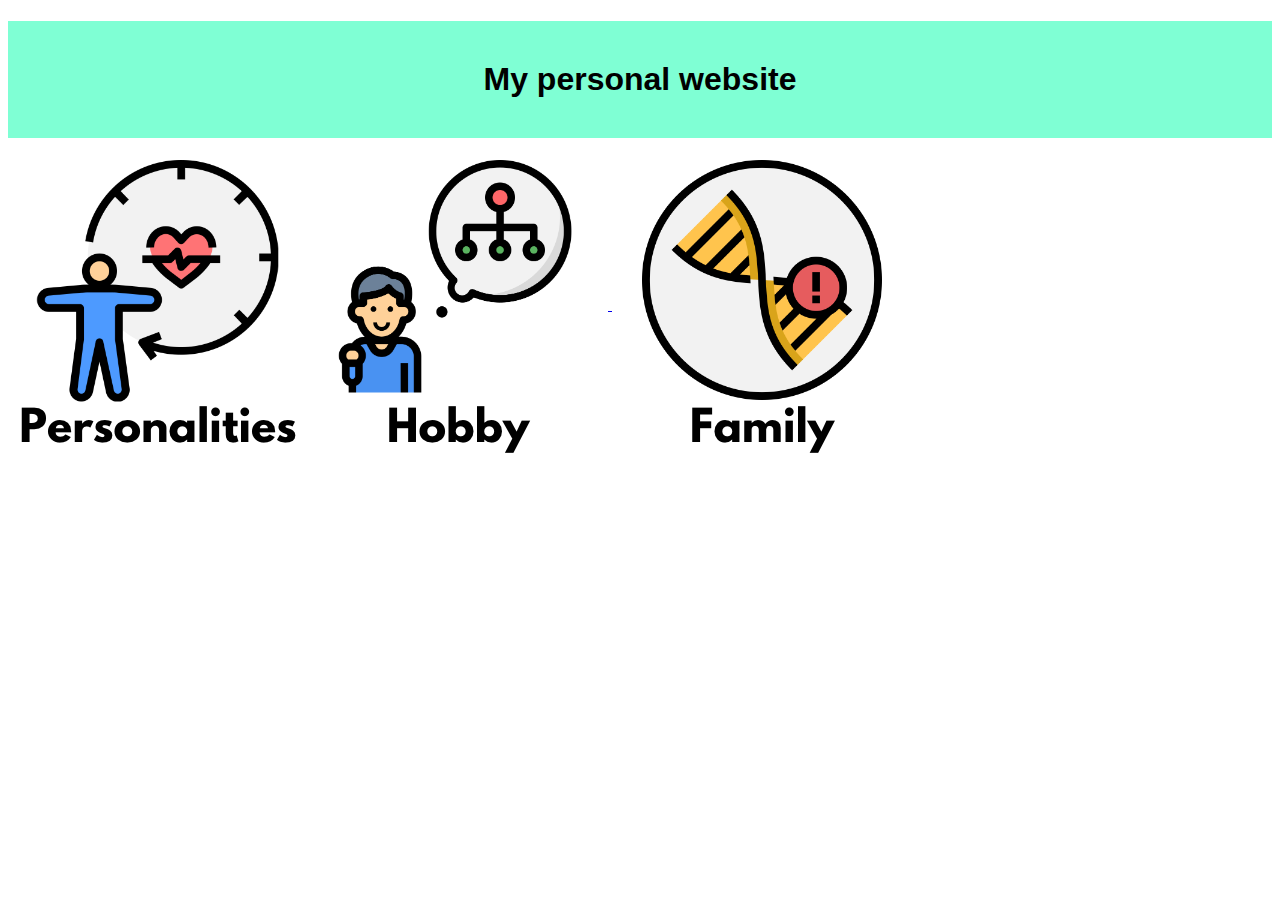
<file: HW2/index.html>
<!DOCTYPE html>
<html>
<head>
	<meta charset="utf-8">
	<meta name="viewport" content="width=device-width, initial-scale=1">
	<style>
        #header{
            background-color: aquamarine;
            text-align: center;
            padding: 40px;
            font-family:'Gill Sans', 'Gill Sans MT', Calibri, 'Trebuchet MS', sans-serif
        }
    </style>
</head>
<body>
    <h1 id="header">My personal website</h1>
    <a href="page_Personalities.html">
        <img align="left" src="1.png" alt="personlalities_icon">
    </a>
    <a href="page_Hobby.html">
        <img src="2.png" align="middle"alt="hobby_icon">
    </a>
    <a href="page_Family.html">
        <img align="middle" src="3.png" alt="family_icon">
    </a>

</body>
</html>
</file>
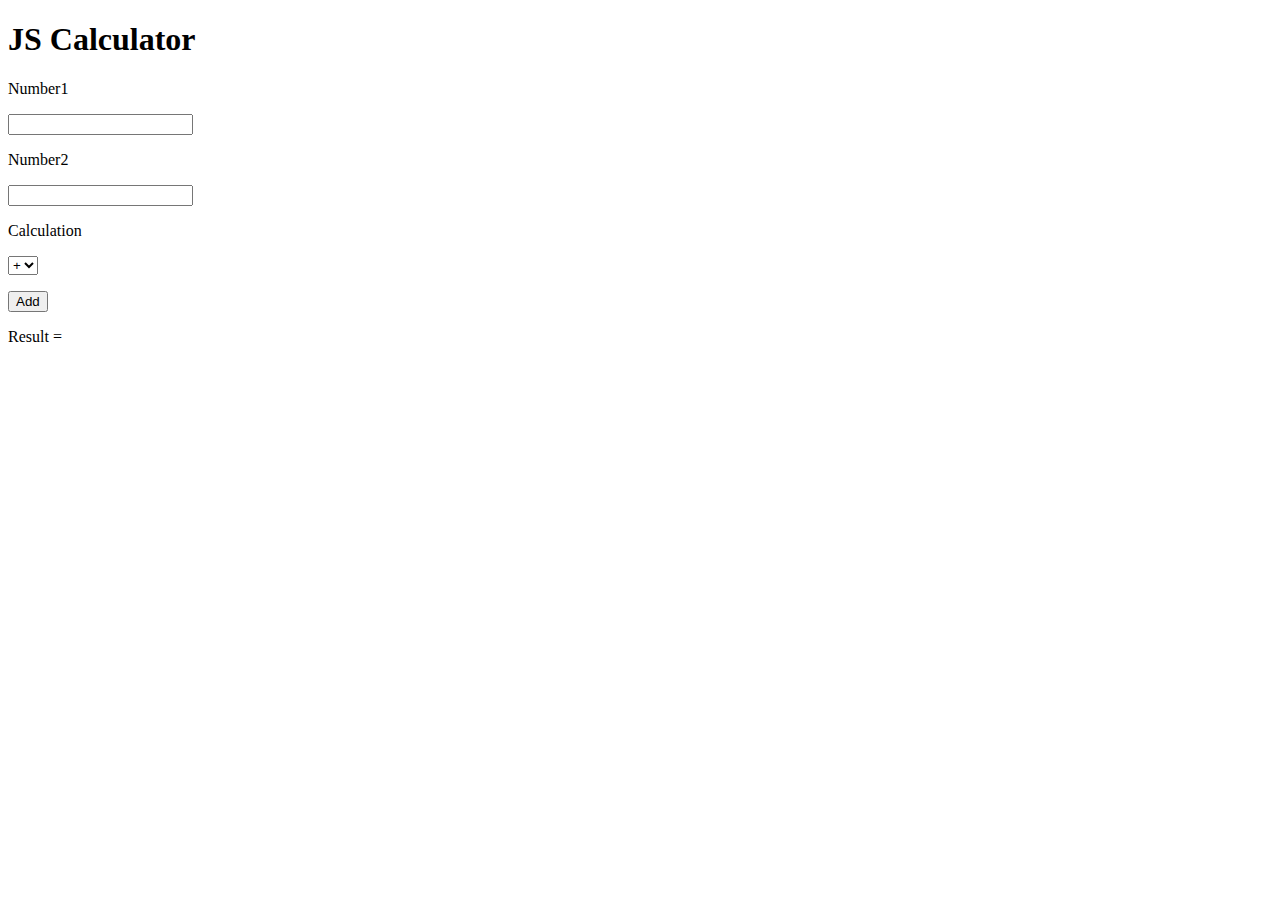
<file: JS_HW2/index.html>
<!DOCTYPE html>
<html>
<head>
	<meta charset="utf-8">
	<meta name="viewport" content="width=device-width, initial-scale=1">
    <script>
        function calculator()
        {
            var n1 = parseInt(document.getElementById('num1').value);
            var n2 = parseInt(document.getElementById('num2').value);
            var operator = parseInt(document.getElementById('operate').value);

            if (operator == 0){
                document.getElementById('result').innerHTML = add(n1,n2);
            } else if (operator == 1){
                document.getElementById('result').innerHTML = minus(n1,n2);
            } else if (operator == 2){
                document.getElementById('result').innerHTML = multiply(n1,n2);
            } else {
                document.getElementById('result').innerHTML = divide(n1,n2);
            }
        }

        function add(num1,num2)
        {
            return num1+num2;
        }

        function minus(num1,num2){
            return num1-num2;
        }

        function multiply(num1,num2){
            return num1*num2;
        }

        function divide(num1,num2){
            return num1/num2;
        }

    </script>
</head>
<body>
    <h1>JS Calculator</h1>

    <form action="#">
        <p>Number1</p>
        <input id="num1" type="number" value="">
        <p>Number2</p>
        <input id="num2" type="number" value="">
        <p>Calculation</p>
        <select id="operate" name="method">
            <option value="0">+</option>
            <option value="1">-</option>
            <option value="2">*</option>
            <option value="3">/</option>
        </select>
        <p></p>
        <input id="operate" type="button" value="Add" onclick="calculator()">
        <p>Result = <span id = 'result'></span></p>
        
    </form>
</body>
</html>
</file>
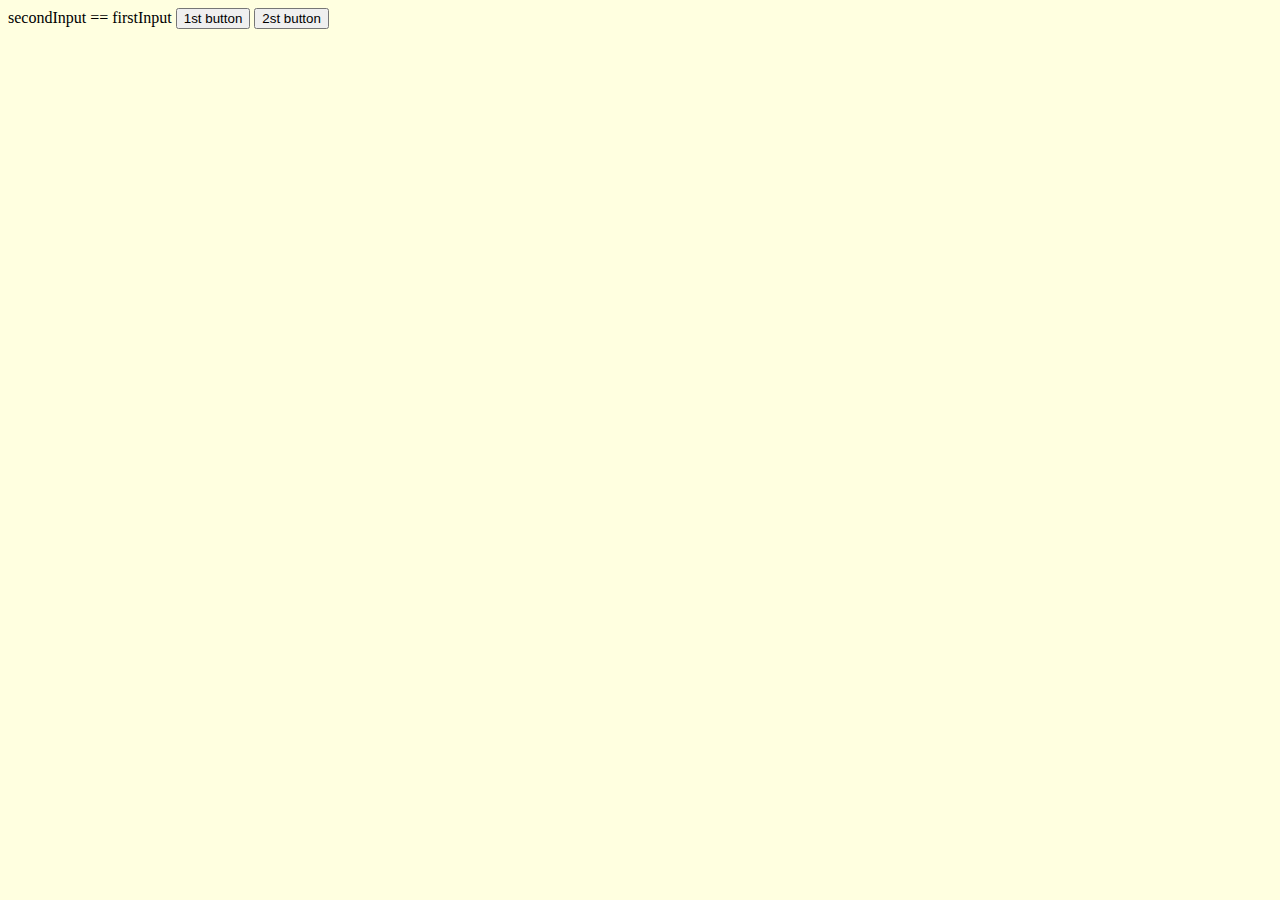
<file: JS_Lab1/index.html>
<!DOCTYPE html>
<html>
<head>
	<meta charset="utf-8">
	<meta name="viewport" content="width=device-width, initial-scale=1">
</head>
<body>
    <script>
        var int1, int2;
        int1 = window.prompt("First integer");
        int2 = window.prompt("Second integer");
        if (int1>int2){
            document.body.style.backgroundColor='lightblue';
            document.write("firstInput > secondInput");

        } else if (int2>int1){
            document.body.style.backgroundColor='lightgreen';
            document.write("secondInput > firstInput");
            
        } else if (int1 == int2){
            document.body.style.backgroundColor='lightyellow';
            document.write("secondInput == firstInput");
        }
    </script>
    <input type="button" value="1st button" onclick="document.write(int1);">
    <input type="button" value="2st button" onclick="document.write(int2);">
</body>
</html>
</file>
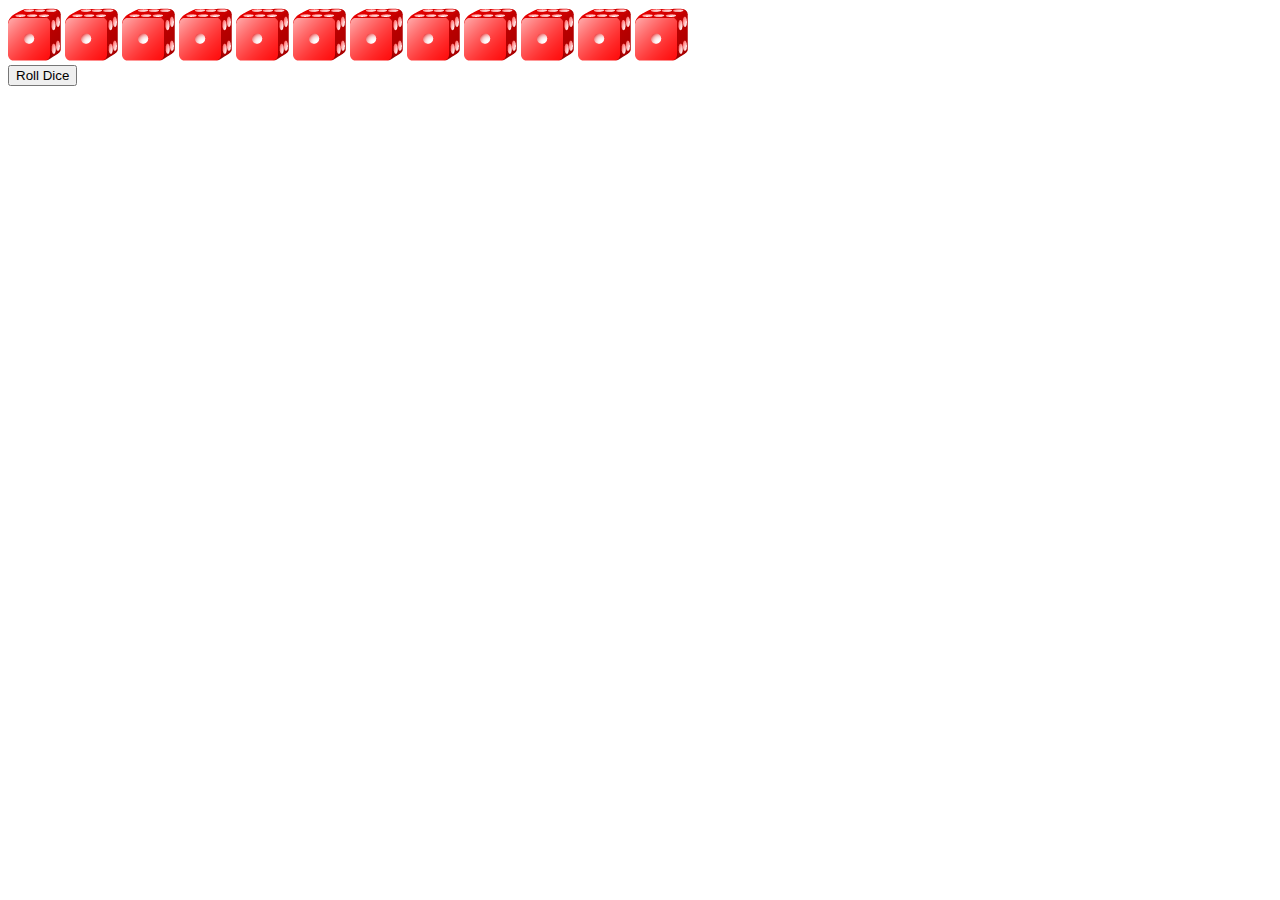
<file: JS_Lab2/index.html>
<!DOCTYPE html>
<html>
<head>
	<meta charset="utf-8">
	<meta name="viewport" content="width=device-width, initial-scale=1">
</head>
<body>
    <script>

        var die1Image, die2Image, die3Image, die4Image, die5Image, die6Image;
        var die7Image, die8Image, die9Image, die10Image, di11Image, die12Image;
        var totalDice = 0;
        var frequency1 = 0; 
        var frequency2 = 0;
        var frequency3 = 0;
        var frequency4 = 0;
        var frequency5 = 0;
        var frequency6 = 0;

        function start()
        {
            var button = document.getElementById("rollButton");
            button.addEventListener("click", rollDice);
            die1Image = document.getElementById("die1");
            die2Image = document.getElementById("die2");
            die3Image = document.getElementById("die3");
            die4Image = document.getElementById("die4");
            die5Image = document.getElementById("die5");
            die6Image = document.getElementById("die6");
            die7Image = document.getElementById("die7");
            die8Image = document.getElementById("die8");
            die9Image = document.getElementById("die9");
            die10Image = document.getElementById("die10");
            die11Image = document.getElementById("die11");
            die12Image = document.getElementById("die12");
        }

        function rollDice()
        {
            setImage(die1Image);
            setImage(die2Image);
            setImage(die3Image);
            setImage(die4Image);
            setImage(die5Image);
            setImage(die6Image);
            setImage(die7Image);
            setImage(die8Image);
            setImage(die9Image);
            setImage(die10Image);
            setImage(die11Image);
            setImage(die12Image);
            updatefrequencyTable();
        }

        function setImage(dieImage)
        {
            var dieValue = Math.floor(1+Math.random()*6);
            tallyRolls(dieValue);
            ++totalDice;
            dieImage.setAttribute ("src","die" + dieValue + ".png");
            dieImage.setAttribute ("alt","die image with " + dieValue + " spot(s)");

        }

        function tallyRolls(face)
        {
            switch(face)
            {
                case 1:
                    ++frequency1;
                    break;
                case 2:
                    ++frequency2;
                    break;
                case 3:
                    ++frequency3;
                    break;
                case 4:
                    ++frequency4;
                    break;
                case 5:
                    ++frequency5;
                    break;
                case 6:
                    ++frequency6;
                    break;
            }
        }

        function updatefrequencyTable()
        {
            var tableDiv = document.getElementById("frequencyTableDiv");
            tableDiv.innerHTML = "<table>"+"<caption>Die Rolling Frequencies</caption>" + "<thead><th>Face</th><th>Frequency</th>" + "<th>Percent</th></thead>" + 
                "<tbody><tr><td>1</td><td>"+frequency1+"</td><td>"+Math.floor((frequency1/totalDice)*100)+"%"+"</td></tr>" + 
                        "<tr><td>2</td><td>"+frequency2+"</td><td>"+Math.floor((frequency2/totalDice)*100)+"%"+"</td></tr>" +
                        "<tr><td>3</td><td>"+frequency3+"</td><td>"+Math.floor((frequency3/totalDice)*100)+"%"+"</td></tr>" + 
                        "<tr><td>4</td><td>"+frequency4+"</td><td>"+Math.floor((frequency4/totalDice)*100)+"%"+"</td></tr>" + 
                        "<tr><td>5</td><td>"+frequency5+"</td><td>"+Math.floor((frequency5/totalDice)*100)+"%"+"</td></tr>" + 
                        "<tr><td>6</td><td>"+frequency6+"</td><td>"+Math.floor((frequency6/totalDice)*100)+"%"+"</td></tr>" + 
                        "</tbody></table>";

        }

        window.addEventListener("load", start);
    </script>

    <img id = "die1" src="die1.png" alt = "blank image">
    <img id = "die2" src="die1.png" alt = "blank image">
    <img id = "die3" src="die1.png" alt = "blank image">
    <img id = "die4" src="die1.png" alt = "blank image">
    <img id = "die5" src="die1.png" alt = "blank image">
    <img id = "die6" src="die1.png" alt = "blank image">
    <img id = "die7" src="die1.png" alt = "blank image">
    <img id = "die8" src="die1.png" alt = "blank image">
    <img id = "die9" src="die1.png" alt = "blank image">
    <img id = "die10" src="die1.png" alt = "blank image">
    <img id = "die11" src="die1.png" alt = "blank image">
    <img id = "die12" src="die1.png" alt = "blank image">

    <form action="#">
        <input id = "rollButton" type="button" value="Roll Dice">
    </form>
    <div id="frequencyTableDiv"></div>

</body>
</html>
</file>
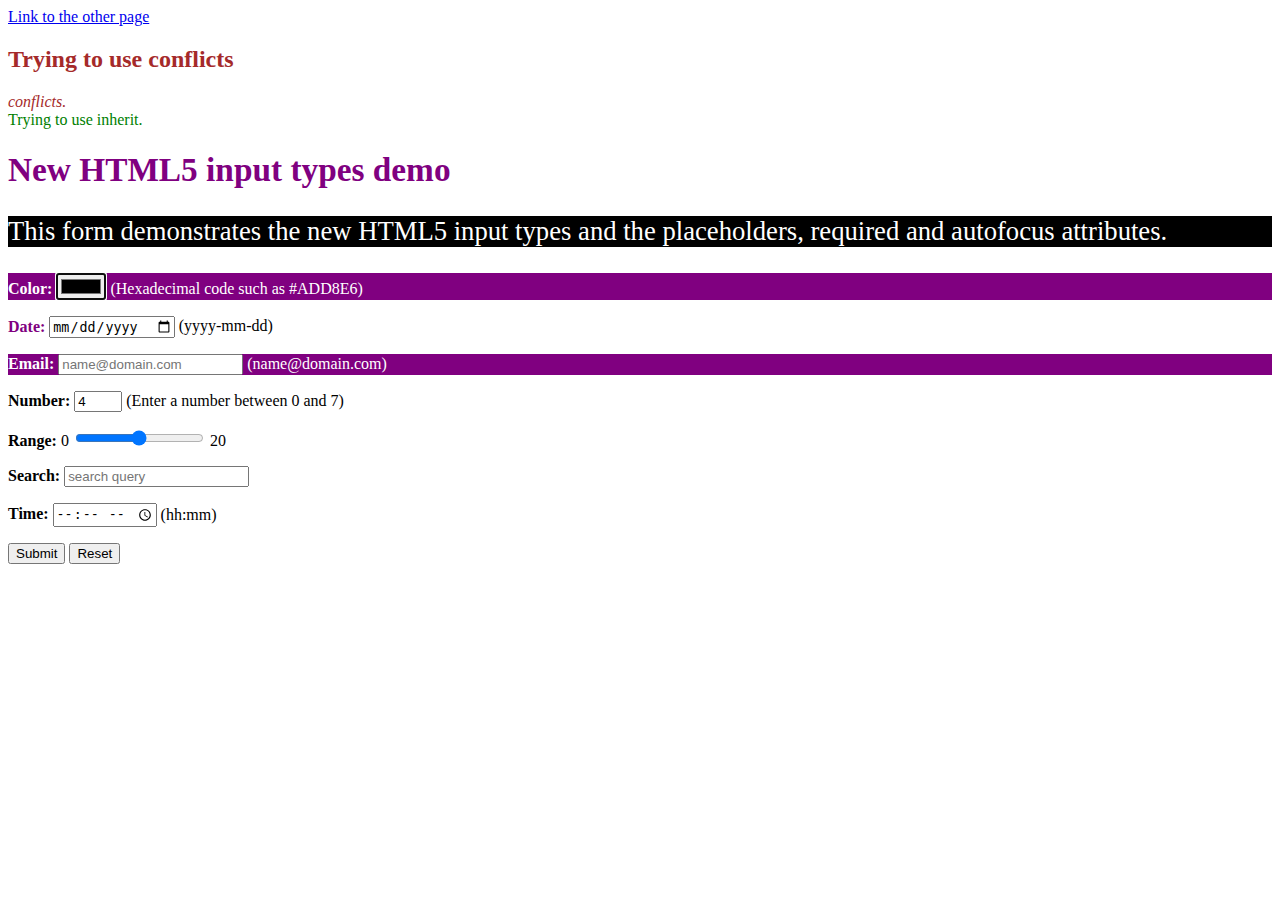
<file: lab2/index.html>
<!DOCTYPE html>
<html>
<head>
	<style type="text/css">
		
		/** using initial style **/
		h1 {font-family: tahoma; font-size: 25pt; color: purple;}
		p {font-family: tahoma}
		label {font-weight: bold;}

		/** using ID/class/inherits/conflict **/
		#firstname {background: black; color: white; font-size: 20pt;}
		.intro {background: purple; color: white;}
		span {color: green;}
		.extra span {font-size: inherit; color: inherit;}
		h2, em {color: brown;}

	</style>
</head>
<body>
	<a href="ClassPractice2.html">Link to the other page</a>
	<form method="post" action="http://www.deitel.com">
		
		<!-- using conflicts -->
		<h2>Trying to use conflicts</h2>
		<em>conflicts.</em>

		<!-- using inherits -->
		<div class="extra" style="color: green;">
			Trying to use <span>inherit</span>.
		</div>

		<h1>New HTML5 input types demo</h1>
		
		<!-- using id -->
		<p id="firstname">This form demonstrates the new HTML5 input types and the placeholders, required and autofocus attributes.</p>

		<!-- using class -->
		<p class="intro">
			<label>Color:
				<input type="Color" autofocus />
			</label>
			(Hexadecimal code such as #ADD8E6)		
		</p>
		<p>
			<label style="Color:purple;">Date:
				<input type="Date" name="date">
			</label>
			(yyyy-mm-dd)
		</p>

		<!-- using class -->
		<p class="intro">
			<label>Email:
				<input type="Email" name="eamil" placeholder="name@domain.com">
				
			</label>
			(name@domain.com)
		</p>
		<p>
			<label>Number:
				<input type="number" name="number" min="0" max="7" value="4">
				
			</label>
			(Enter a number between 0 and 7)
		</p>
		<p>
			<label>Range: 
			</label>
			0
			<input type="range" name="range" min="0" max="20" value="10">
			20
		</p>
		<p>
			<label>Search: 
				<input type="search" name="search" placeholder="search query">
			</label>
		</p>
		<p>
			<label>Time:
				<input type="Time" name="time">
			</label>
			(hh:mm)
		</p>
		<p></p>
		<input type="submit" name="submit">
		<input type="reset" name="reset">
	</form>
</body>
</html>
</file>
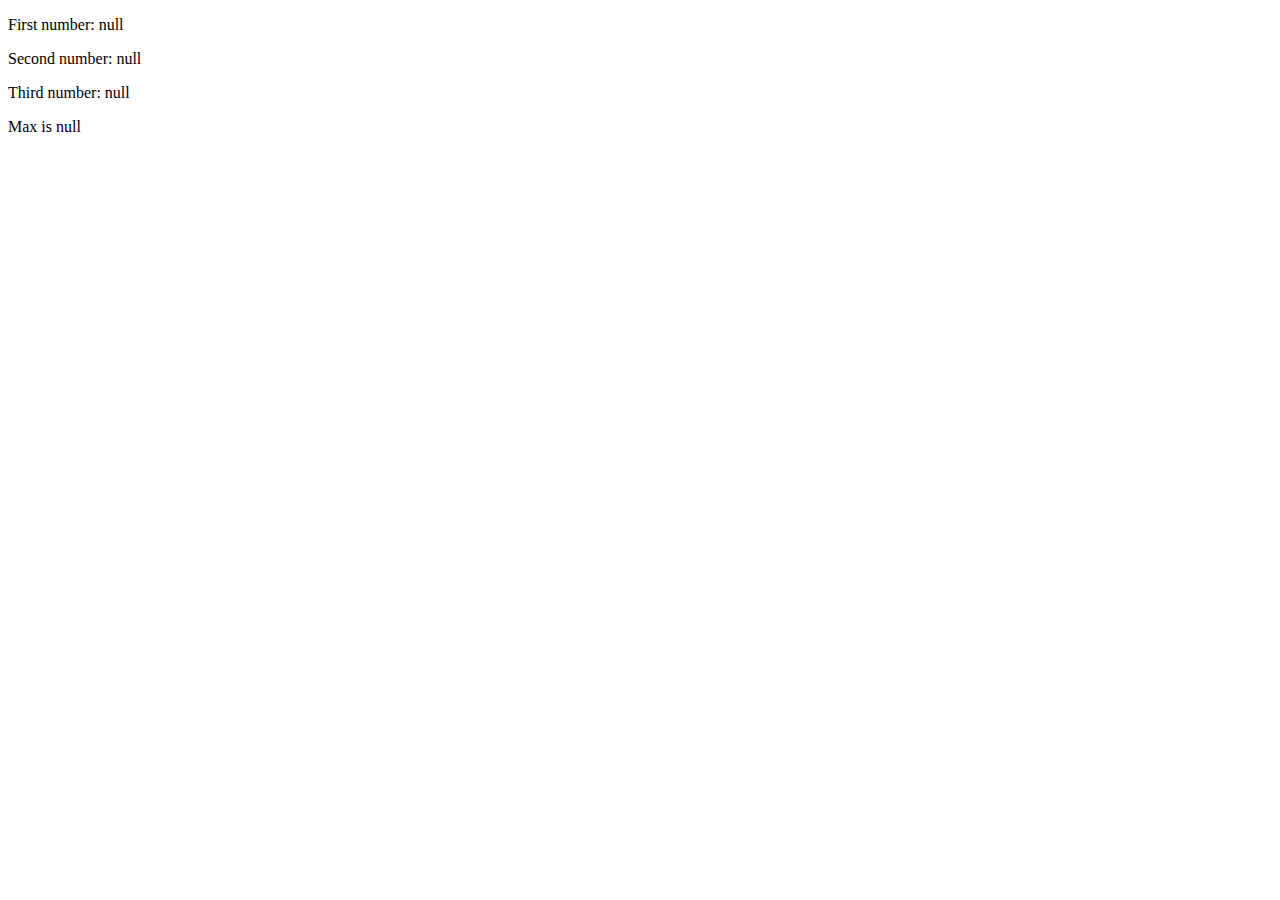
<file: JS_Lab2/Exercise.html>
<!DOCTYPE html>
<html>
<head>
	<meta charset="utf-8">
	<meta name="viewport" content="width=device-width, initial-scale=1">
</head>
<body>
    <script>
        var int1, int2, int3, max;
        int1 = window.prompt("Enter first number:");
        int2 = window.prompt("Enter second number:");
        int3 = window.prompt("Enter third number:");

        if (int1>=int2){
            max = int1;
            if (max<=int3){
                max = int3;
            }
        } else if (int2>=int3){
            max = int2;
        } else{
            max = int3;
        }

        document.writeln("<p>First number: " + int1 + "</p>" + "<p>Second number: " + int2 + "</p>" + "<p>Third number: " + int3 + "</p>" + "<p>Max is " + max + "</p>");
    </script>
</body>
</html>
</file>
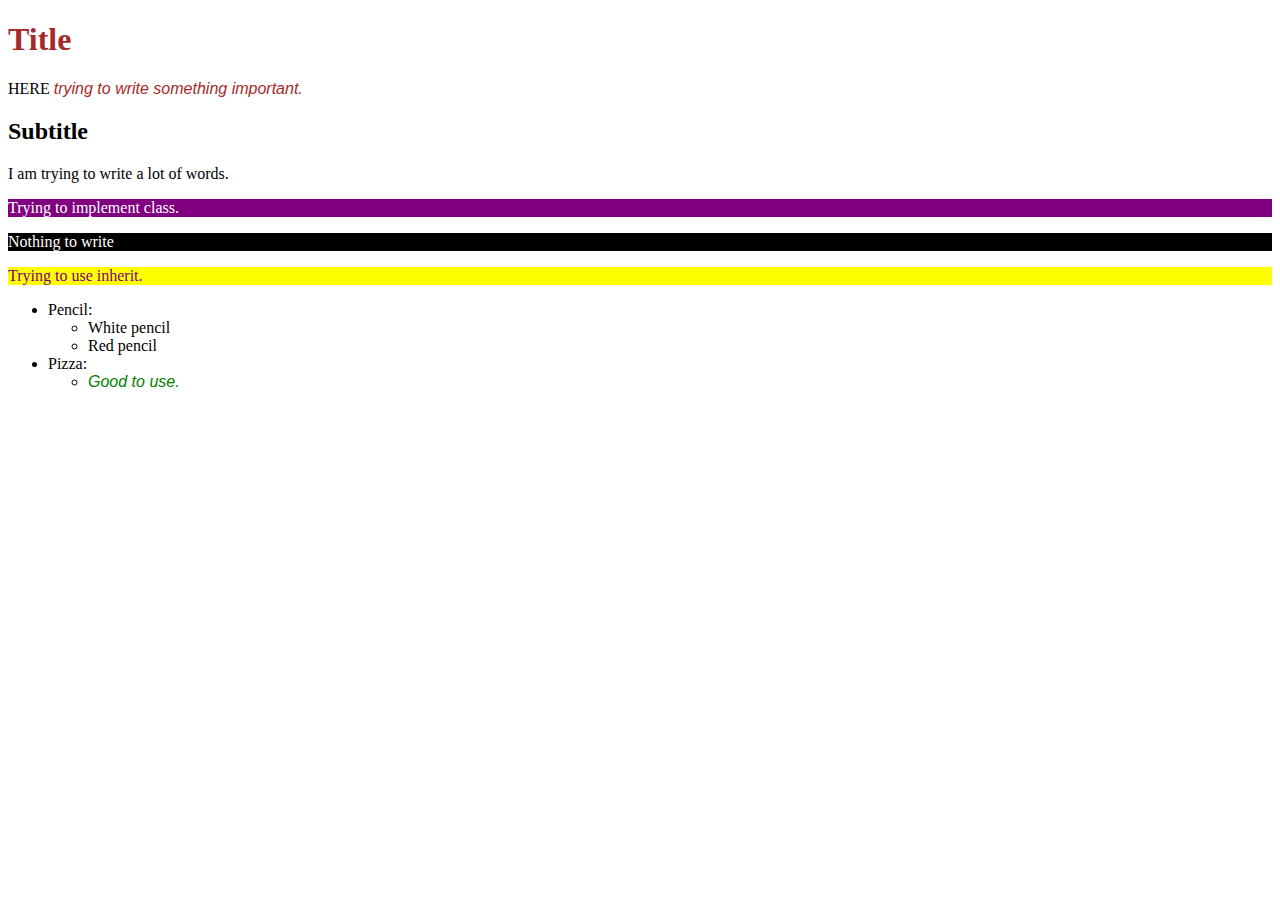
<file: lab2/ClassPractice2.html>
<!DOCTYPE html>
<html>
<head>
	<meta charset="utf-8">
	<meta name="viewport" content="width=device-width, initial-scale=1">
	<style type="text/css">

		/** using the style that practice first **/
		h1 {font-family: tahoma; color: purple; font-weight: 50000;}
		h2 {font-family: tahoma; font-weight: 50000;}
		p {font-weight:lighter;}
		em {font-family: helvetica;}

		/** using ID/class/inherits/conflict **/ 
		span {color: green;}
		.extra span {color: inherit;}
		.useClass {background-color: purple; color: white;}
		#useID {background-color: black; color: white;}
		li em {color: green;}
		h1,em {color: brown;}

	</style>
</head>
<body>
	<h1>Title</h1>
	<p>HERE <em>trying to write something important.</em></p>
	<h2>Subtitle</h2>
	<p>I am trying to write a lot of words.</p>

	<!-- using class -->
	<p class="useClass"> Trying to implement class.</p>

	<!-- using ID -->
	<p id="useID"> Nothing to write</p>

	<!-- using inherits -->
	<div class="extra"; style="color: purple; background-color: yellow;">
		Trying to use <span>inherit.</span>
	</div>

	<!-- using conflicts -->
	<ul>
		<li>Pencil:
			<ul>
				<li>White pencil</li>
				<li>Red pencil</li>
			</ul>
		</li>
		<li>Pizza:
			<ul>
				<li><em>Good to use.</em></li>
			</ul>
		</li>
	</ul>

</body>
</html>
</file>
